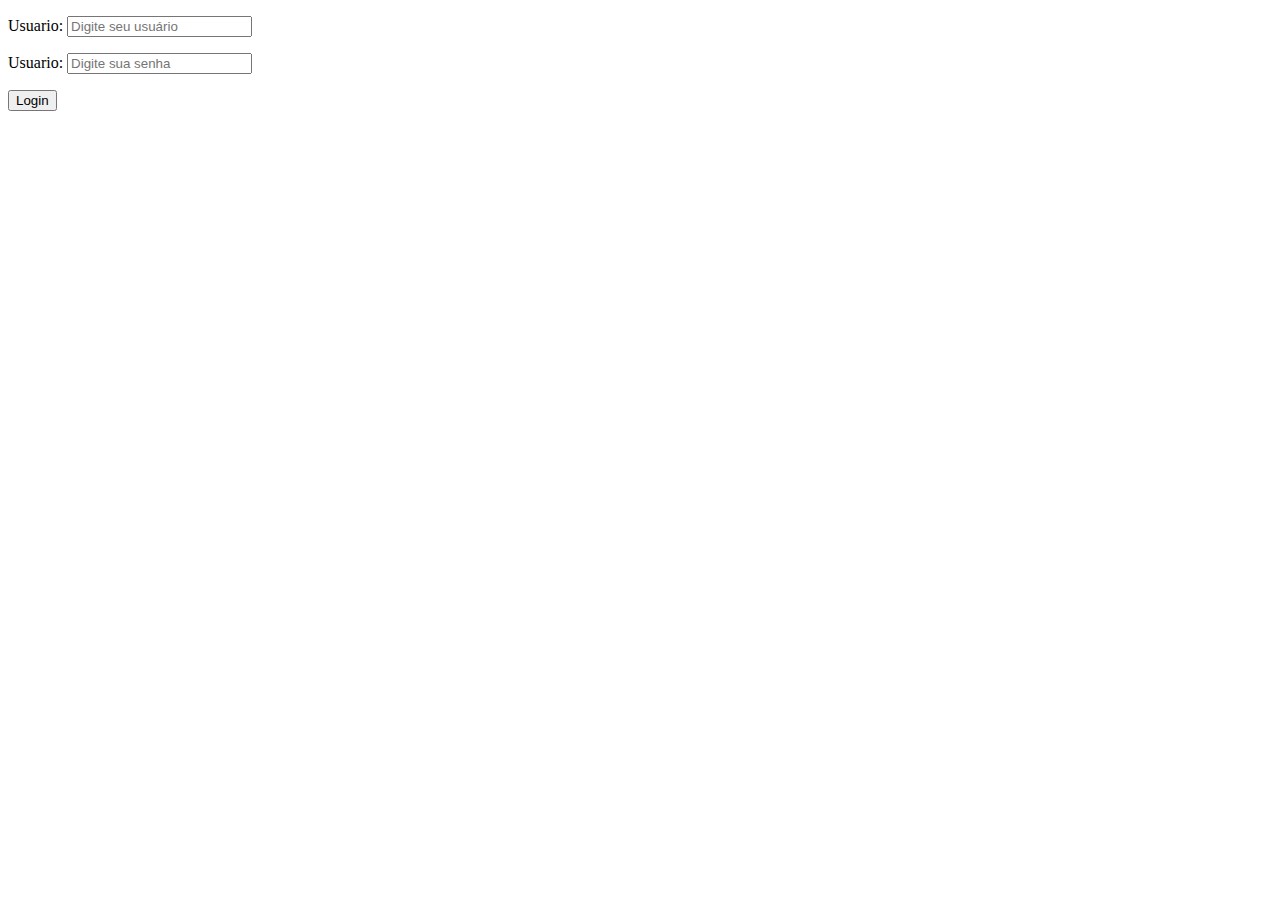
<file: login.html>
<!DOCTYPE html>
<html lang="pt-br">
<head>
    <meta charset="UTF-8">
    <meta name="viewport" content="width=device-width, initial-scale=1.0">
    <title>Login</title>
</head>
<body>
    <form>
        <p>
            Usuario:
            <input type="text" placeholder="Digite seu usuário" id="usuario">
        </p>
        <p>
            Usuario:
            <input type="password" placeholder="Digite sua senha" id="senha">
        </p>
        <button onclick="validar()">Login</button>
    </form>

    <script src="script.js"></script>
</body>
</html>
</file>
